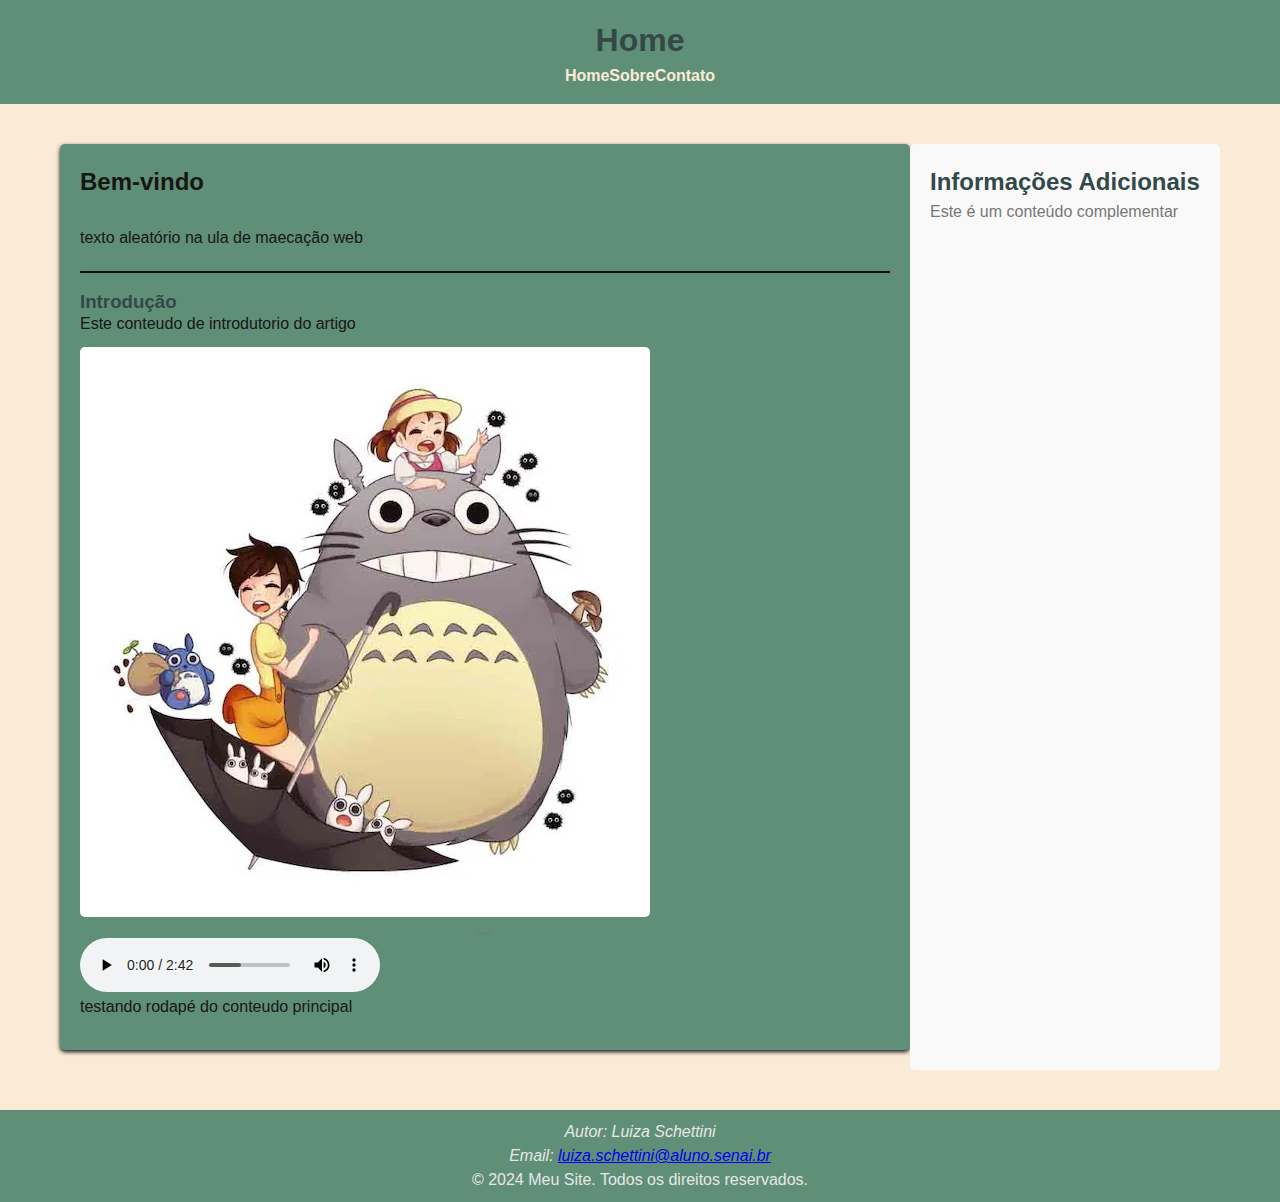
<file: index.html>
<!DOCTYPE html>
<html lang="pt-BR">
<head>
    <meta charset="UTF-8">
    <meta name="viewport" content="width=device-width, initial-scale=1.0">
    <title>Home</title>
    <!-- Folha de Estilo Global -->
    <link rel="stylesheet" href="css/global.css">
</head>
<body>
  <header class="site-header">
    <h1 class="meu-site">Home</h1>
    <nav class="main-nav">
        <ul class="nav-list">
            <li class="nav-list"><a href="index.html" class="nav-link"> Home </a></li>
            <li class="nav-list"><a href="./pages/sobre.html" class="nav-link"> Sobre </a></li>
            <li class="nav-list"><a href="./pages/contato.html" class="nav-link"> Contato</a></li>
        </ul>
    </nav>
  </header>  

  <main class="main-content">
    <article class="article">
      <header class="article-header">
        <h2 class="article-title">Bem-vindo</h2>
        <p class="section-text">texto aleatório na ula de maecação web</p>
      </header> 
      <section class="article-content">
        <h3 class="section-title">Introdução</h3>
        <p class="section-text">Este conteudo de introdutorio do artigo</p>
        <figure class="image-figure">
          <img src="./img/image.png" alt="Toroto" class="article-image">
          <figcaption class="image-caption">Toroto</figcaption>
        </figure>
        <audio controls class="audio-player">
          <source src="./media/audio.mp3" type="audio/mp3">
        </audio>
      </section>

      <footer class="article-footer">
        <p class="section-text">testando rodapé do conteudo principal</p>
      </footer>
    </article>
    <aside class="sidebar">
      <h2 class="sidebar-tittle">Informações Adicionais</h2>
      <p class="sidebar-text">Este é um conteúdo complementar</p>
    </aside>
  </main>
  <footer class="site-footer">
    <address class="contact-info">
      <p class="author-name">Autor: Luiza Schettini</p>
      <p class="author-email">Email: <a href="mailto:luiza.schettini@aluno.senai.br" class="email-link">luiza.schettini@aluno.senai.br</a></p>
    </address>
    <p class="footer-copy">&copy; 2024 Meu Site. Todos os direitos reservados.</p>
  </footer>
</body>
</html>
</file>
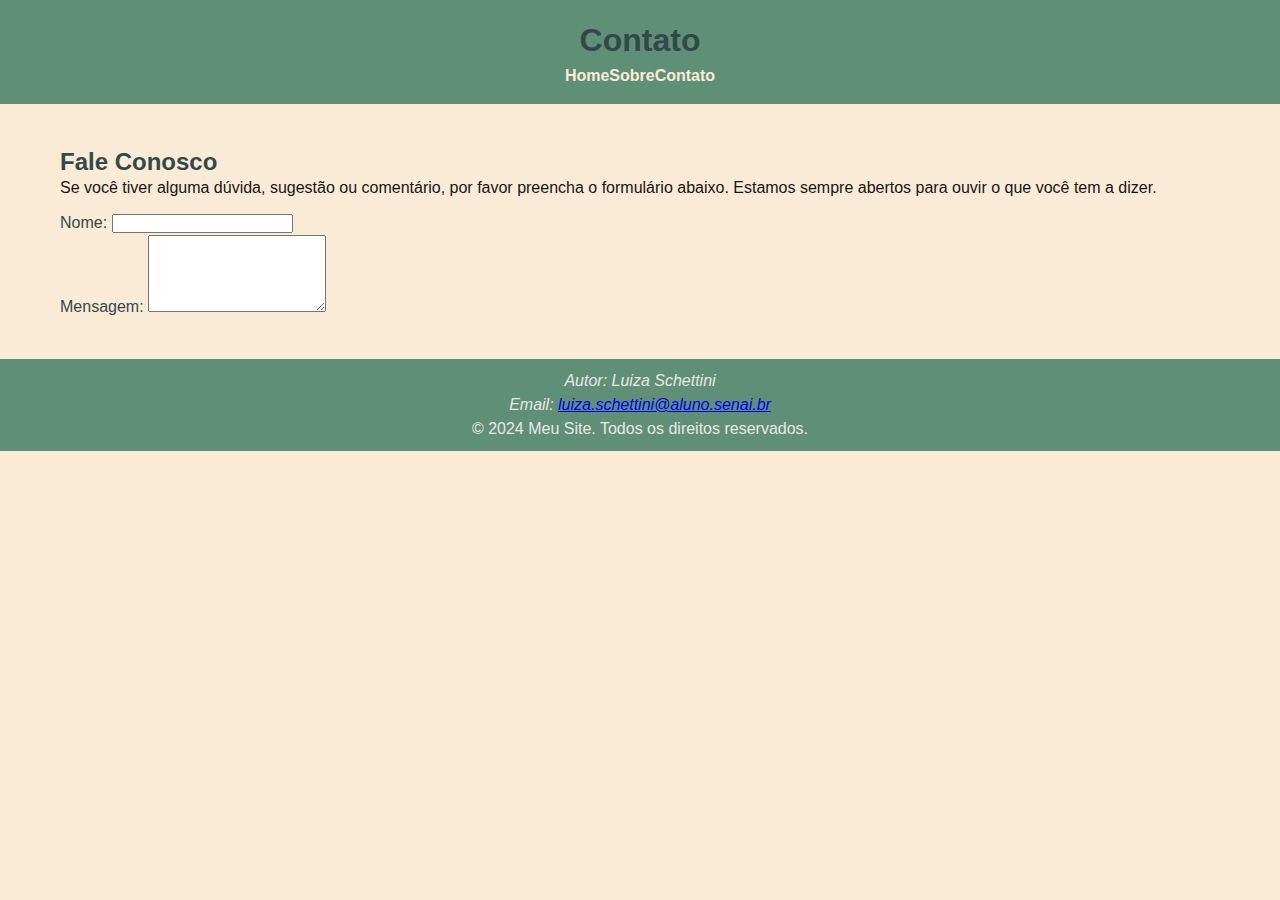
<file: pages/contato.html>
<!DOCTYPE html>
<html lang="pt-BR">
<head>
    <meta charset="UTF-8">
    <meta name="viewport" content="width=device-width, initial-scale=1.0">
    <title>Contato</title>
    <!-- Folha de Estilo Global -->
    <link rel="stylesheet" href="../css/global.css">
</head>
<body>
  <header class="site-header">
    <h1 class="meu-site">Contato</h1>
    <nav class="main-nav">
        <ul class="nav-list">
            <li class="nav-list"><a href="../index.html" class="nav-link"> Home </a></li>
            <li class="nav-list"><a href="./sobre.html" class="nav-link"> Sobre </a></li>
            <li class="nav-list"><a href="./contato.html" class="nav-link"> Contato</a></li>
        </ul>
    </nav>
  </header>  
  <main class="main-content">
    <section class="contact-section">
        <h2 class="section-title"> Fale Conosco</h2>
        <p class="section-text">Se você tiver alguma dúvida, sugestão ou comentário, por favor preencha o formulário abaixo. Estamos sempre abertos para ouvir o que você tem a dizer.</p>
        <form action="#" method="post" class="contact-form">
            <div class="form-group">
                <label for="nome" class="form-label">Nome:</label>
                <input type="text" id="nome" name="nome" class="form-input" required>
            </div>
            <div class="form-group">
                <label for="mensagem">Mensagem:</label>
                <textarea id="mensagem" name="mensagem" class="form-textarea" rows="5" required></textarea>
            </div>

        </form>
    </section>
  </main>
  <footer class="site-footer">
    <address class="contact-info">
      <p class="author-name">Autor: Luiza Schettini</p>
      <p class="author-email">Email: <a href="mailto:luiza.schettini@aluno.senai.br" class="email-link">luiza.schettini@aluno.senai.br</a></p>
    </address>
    <p class="footer-copy">&copy; 2024 Meu Site. Todos os direitos reservados.</p>
  </footer>
</body>
</html>
</file>
<file: css/global.css>
*{
    margin: 0;
    padding: 0;
    box-sizing: border-box;
}
body{
    font-family: 'Helvetica Neue', sans-serif;
    line-height: 1.5;
    background-color: antiquewhite;
    color:  rgb(51, 73, 73);
}
.site-header{
    background-color: rgb(96, 143, 119);
    color: rgb(51, 73, 73);
    padding: 1rem 0;
    text-align: center;
}
.site-title{
    margin-bottom: 10px;
    font-size: 2em;
}
.main-nav .nav-list{
    list-style: none;
    display: flex;
    justify-content: center;
}
.main-nav{
    margin: 0 15px;
}
.main-nav .nav-link{
    color:antiquewhite;
    text-decoration: none;
    font-weight: bold;
    transition: color 0.3s;
}
.main-nav .nav-link:hover {
    color:  rgb(51, 73, 73);
}
.main-content {
    display: flex;
    flex-wrap: wrap;
    justify-content: space-between;
    max-width: 1200px;
    margin: 40px auto;
    padding: 0 20px;
}
.article {
    flex: 3;
    background-color: rgb(96, 143, 119);
    padding: 20px;
    margin-bottom: 20px;
    box-shadow: 0 2px 4px #141313;
    border-radius: 5px;
}
.article-header{
    border-bottom: 2px solid #0c0c0c;
    margin-bottom: 15px;
    padding-bottom: 10px;
}
.article-title{
    color: #161616;
    font-size: 1.5em;
    margin-bottom: 30px;
}
.article-meta{
    color: #777;
    font-size: 0.9em;
}
.article-section {
    margin-bottom: 20px;
}
.section-tittle {
    font-size: 1.4em;
    color: #777;
    margin-bottom: 10px;
}
.section-text {
    margin-bottom: 15px;
    color: #161616;
    line-height: 1.0;
}
.image-figure{
margin-top: 20px 0;
}
.article-image {
    max-width: 100%;
    height: auto;
    border-radius: 5px;

}
.image-caption{
    text-align: center;
    font-size: 0.10em;
    color: #777;
    margin-top: 5px;
}
.sidebar{
    flex: 1;
    background-color: #f9f9f9;
    padding: 20px;
    box-shadow: 0 2px 4px #0000;
    border-radius: 5px;
}
.sidebar-title{
    font-size: 1.6em;
    color: #161616;
    margin-bottom: 10px;
}
.sidebar-text{
    color: #777;
    line-height: 1.5;
}
.site-footer{
    background-color:  rgb(96, 143, 119);
    color: #e7e7e7;
    text-align: center;
    padding: 10px;
    margin-top: 20px;
}
</file>
